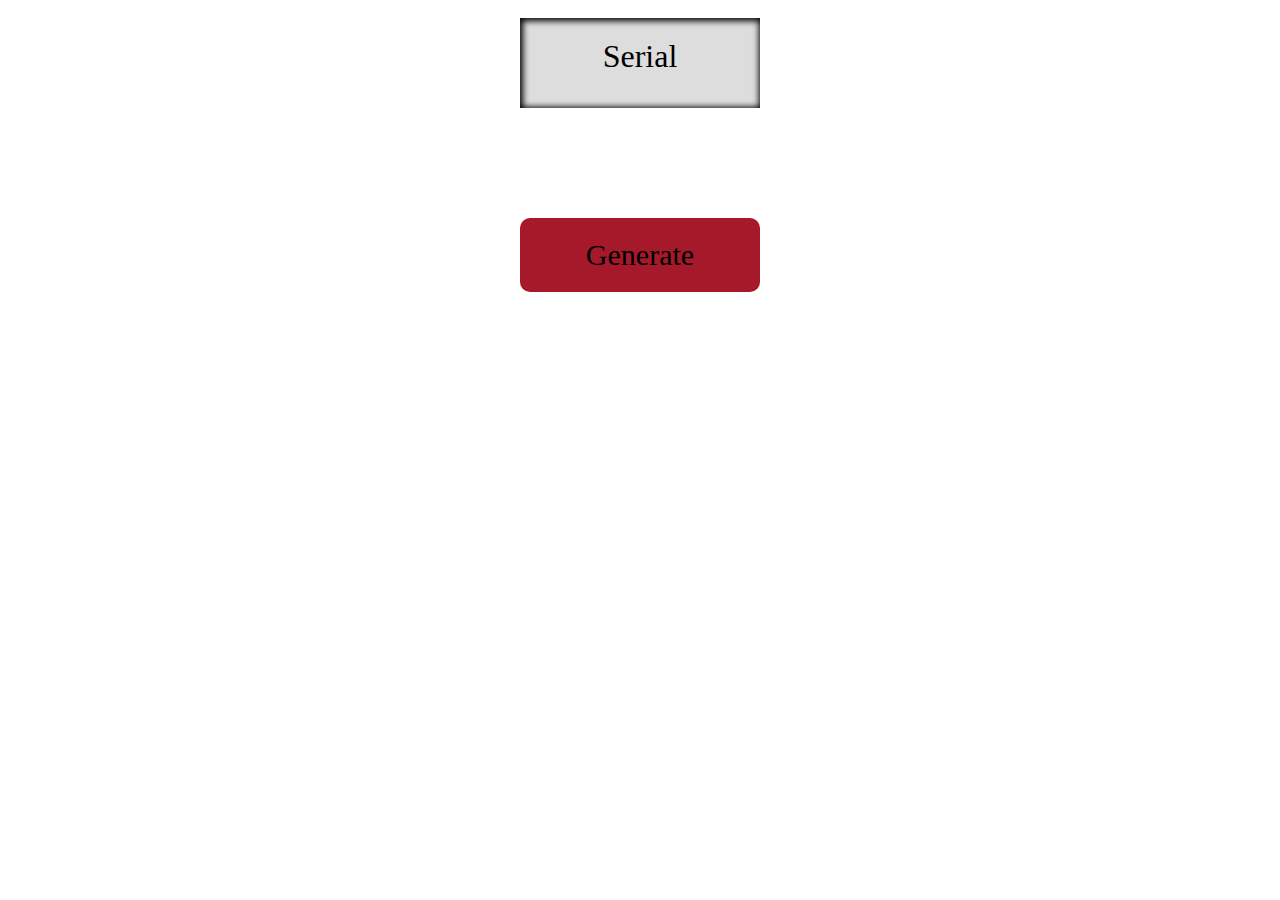
<file: Generate Serial Number/index.html>
<!DOCTYPE html>
<html lang="en">

<head>
  <meta charset="UTF-8">
  <meta name="viewport" content="width=device-width, initial-scale=1.0">
  <title>Document</title>
  <link rel="stylesheet" href="style.css">
</head>

<body>

  <header>
    <p class="serial">
      Serial
    </p>

    <span class="generate">
      generate
    </span>
    
  </header>




  <script src="main.js"></script>
</body>

</html>
</file>
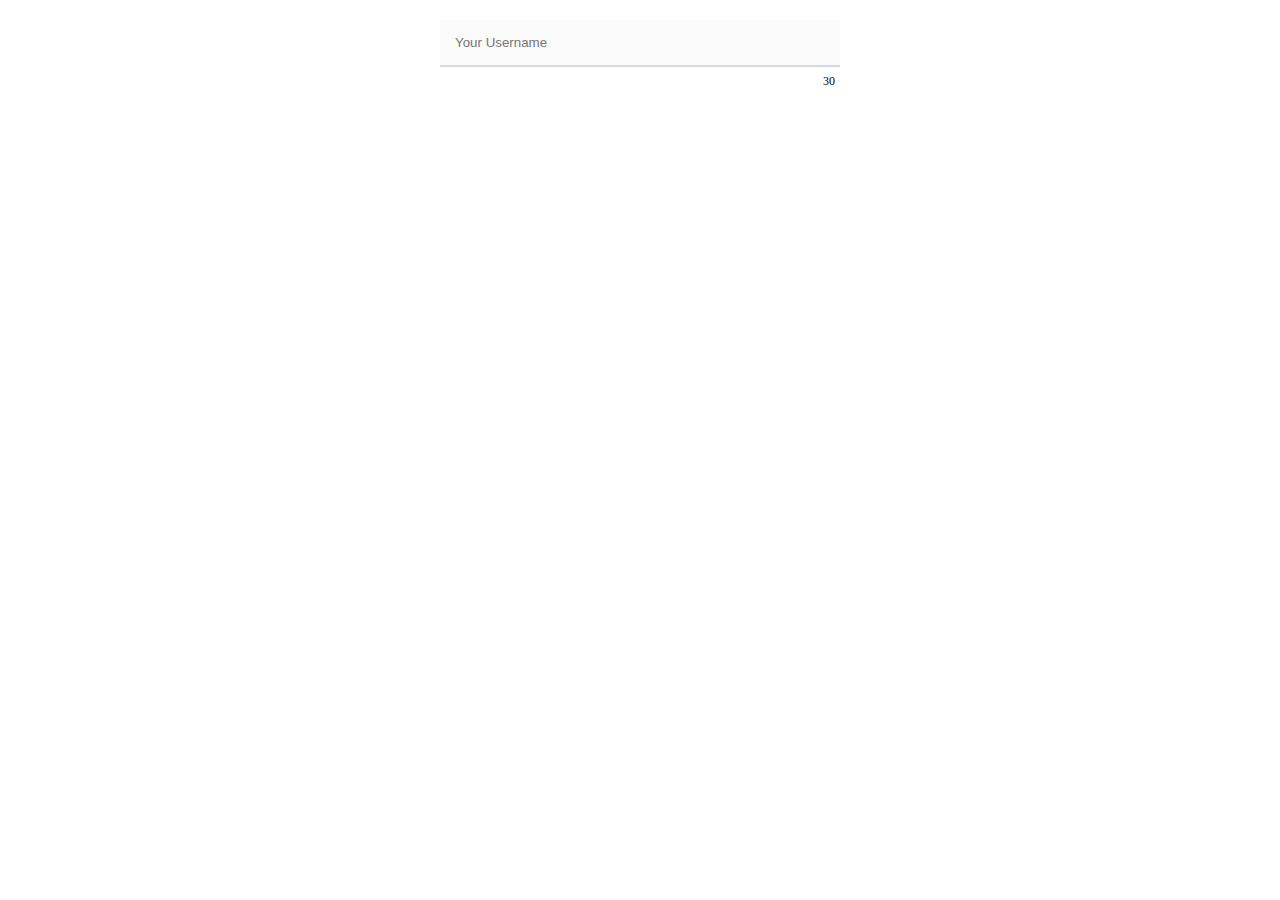
<file: progress_bar/index.html>
<!DOCTYPE html>
<html lang="en">

<head>
  <meta charset="UTF-8">
  <meta name="viewport" content="width=device-width, initial-scale=1.0">
  <title>Dynamic-Progress</title>
<link rel="stylesheet" href="main.css">
</head>

<body>

  <form action="#">
    <div>
      <input type="text" placeholder="Your Username " maxlength="30">
      <span class="progress"></span>
      <span class="count">20</span>
    </div>
  </form>

<script src="main.js"></script>
</body>

</html>
</file>
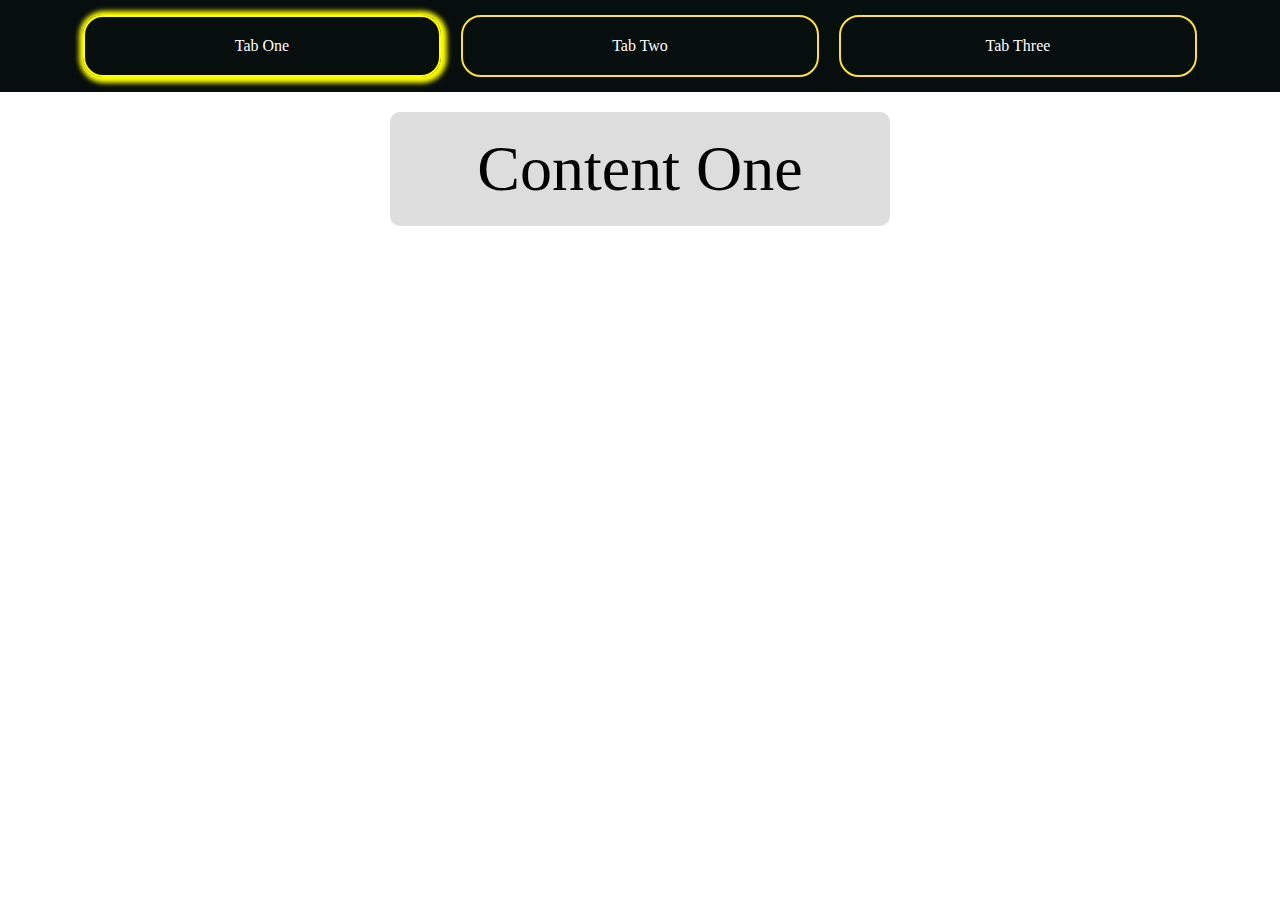
<file: Tab Page/index.html>
<!DOCTYPE html>
<html lang="en">

<head>
  <meta charset="UTF-8">
  <meta name="viewport" content="width=device-width, initial-scale=1.0">
  <title>Tab Page</title>
  <link rel="stylesheet" href="style.css">
</head>

<body>


  <nav>
    <ul>
      <li class="active" data-tab="one">Tab One </li>
      <li data-tab="two">Tab Two </li>
      <li data-tab="three">Tab Three </li>
    </ul>
  </nav>


  <main>
    <div class="one">Content One</div>
    <div class="two">Content Two </div>
    <div class="three">Content Three </div>
  </main>

  <script src="main.js"></script>
</body>

</html>
</file>
<file: Generate Serial Number/style.css>
header {
  display: flex;
  justify-content: space-between;
  align-items: center;
  flex-direction: column;
  gap: 6.25rem;
}

header .generate {
  padding: 1.25rem;
  background: #a5192b;
  border-radius: 10px;
  cursor: pointer;
  user-select: none;
  width: 200px;
  text-align: center;
  font-size: 30px;
  text-transform: capitalize;
  transition: .2s linear;
}

header .generate:hover{
  background-color: #ff93df;
}

header .serial {
  background-color: #ddd;
  padding: 20px;
  height: 50px;
min-width: 200px;
  text-align: center;
  display: unset;
  position: relative;
  font-size: 2rem;
  margin: 10px auto;
  box-shadow: 1px 1px 6px 2px inset;
}
</file>
<file: progress_bar/main.css>
* {
  box-sizing: border-box;
}

div {
  width: 400px;
  margin: 20px auto;

}

input {
  padding: 15px;
  width: 100%;
  border: none;
  border-bottom: 2px solid #d7d7d7;
  background-color: #fbfbfb;

}

input:focus {
  outline: none;

}

.progress {
  background-color: #2196f3;
  height: 2px;
  width: 0;
  display: block;
  position: relative;
  top: -2px;
  transition: .5s;
}

.count {
  display: block;
  text-align: right;
  font-size: 12px;
  padding: 5px;
}

.zero {
  position: relative;
  font-weight: bold;
  color: red;
}
</file>
<file: Tab Page/style.css>
* {
  box-sizing: border-box;
  margin: 0;
  padding: 0;
}


header,
nav {
  width: 100%;
  background-color: #070e0e;
  color: white;

}

nav {
  padding: 10px;
}

nav ul {
  list-style: none;
  padding: 5px 10px;
  width: 90%;
  margin: 0 auto;
  display: flex;
  align-items: center;
  justify-content: center;
  gap: 20px;

}

ul li {
  flex: 1;
  cursor: pointer;
  padding: 1.25rem;
  border: 2px solid #fddf3e;
  border-radius: 20px;
  text-align: center;
  transition: .3s;
}

ul li:hover {
  background-color: #191919;
}

ul li.active,
ul li:active {
  border-color: yellow;
  box-shadow: 1px 1px 5px 5px yellow;
}




div {
  width: 500px;
  margin: 20px auto;
  padding: 20px;
  border-radius: .625rem;
  background-color: #ddd;
  color: black;
  text-align: center;
  font-size: 4rem;
  user-select: none;
}

div:not(:first-child){
  display: none;
}
</file>
